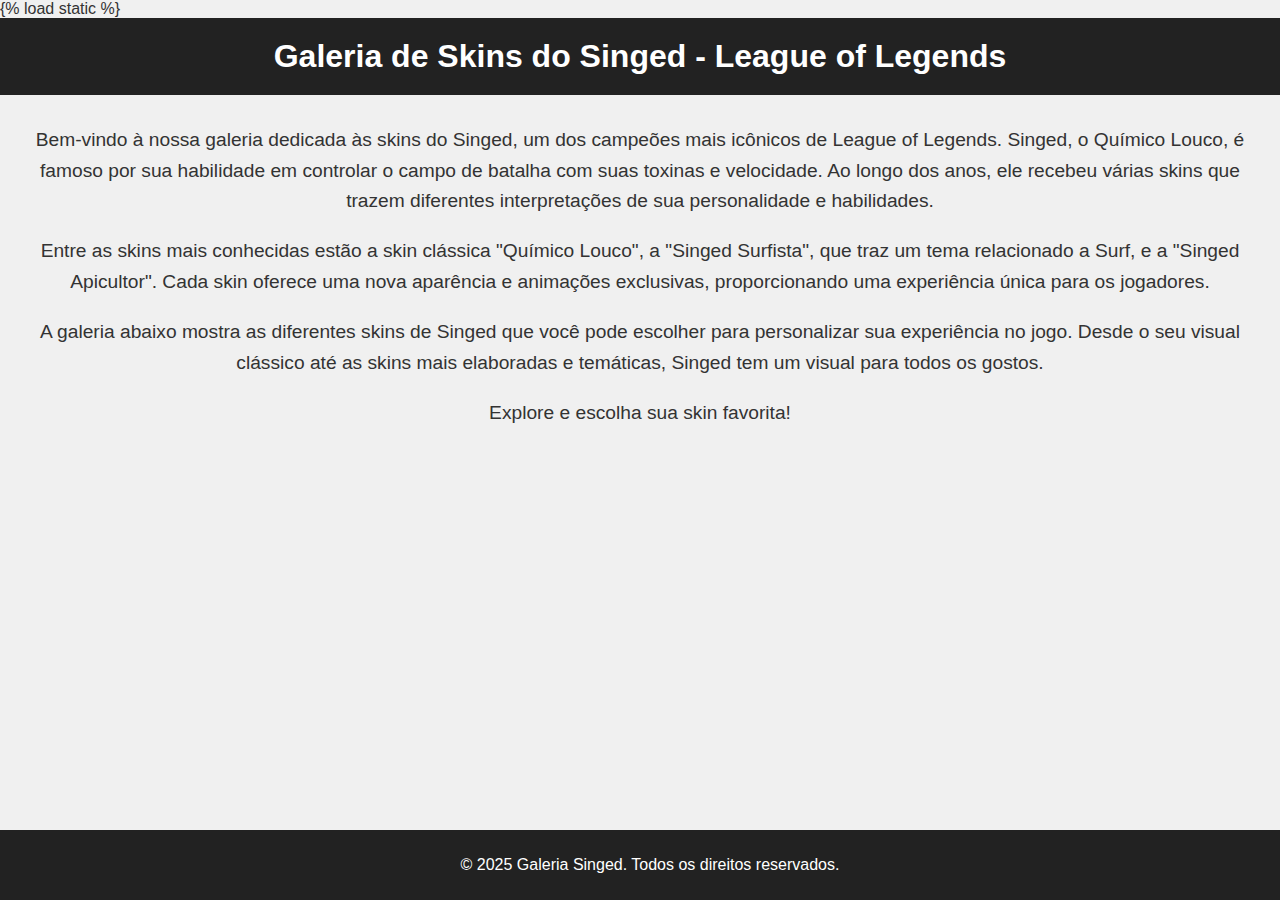
<file: Galeria/galeria/templates/descricao.html>
{% load static %}
<!DOCTYPE html>
<html lang="pt-br">
<head>
    <meta charset="UTF-8">
    <meta name="viewport" content="width=device-width, initial-scale=1.0">
    <title>Galeria de Skins do Singed</title>
    <style>
        body {
            font-family: Arial, sans-serif;
            background-color: #f0f0f0;
            margin: 0;
            padding: 0;
            color: #333;
        }

        header {
            background-color: #222;
            color: white;
            padding: 20px;
            text-align: center;
        }

        h1 {
            margin: 0;
        }

        .description {
            text-align: center;
            margin: 30px 20px;
            font-size: 1.2em;
            line-height: 1.6;
        }

        footer {
            text-align: center;
            padding: 10px;
            background-color: #222;
            color: white;
            position: fixed;
            width: 100%;
            bottom: 0;
        }
    </style>
</head>
<body>

    <header>
        <h1>Galeria de Skins do Singed - League of Legends</h1>
    </header>

    <div class="description">
        <p>Bem-vindo à nossa galeria dedicada às skins do Singed, um dos campeões mais icônicos de League of Legends. Singed, o Químico Louco, é famoso por sua habilidade em controlar o campo de batalha com suas toxinas e velocidade. Ao longo dos anos, ele recebeu várias skins que trazem diferentes interpretações de sua personalidade e habilidades.</p>

        <p>Entre as skins mais conhecidas estão a skin clássica "Químico Louco", a "Singed Surfista", que traz um tema relacionado a Surf, e a "Singed Apicultor". Cada skin oferece uma nova aparência e animações exclusivas, proporcionando uma experiência única para os jogadores.</p>

        <p>A galeria abaixo mostra as diferentes skins de Singed que você pode escolher para personalizar sua experiência no jogo. Desde o seu visual clássico até as skins mais elaboradas e temáticas, Singed tem um visual para todos os gostos.</p>

        <p>Explore e escolha sua skin favorita!</p>
    </div>

    <footer>
        <p>&copy; 2025 Galeria Singed. Todos os direitos reservados.</p>
    </footer>

</body>
</html>
</file>
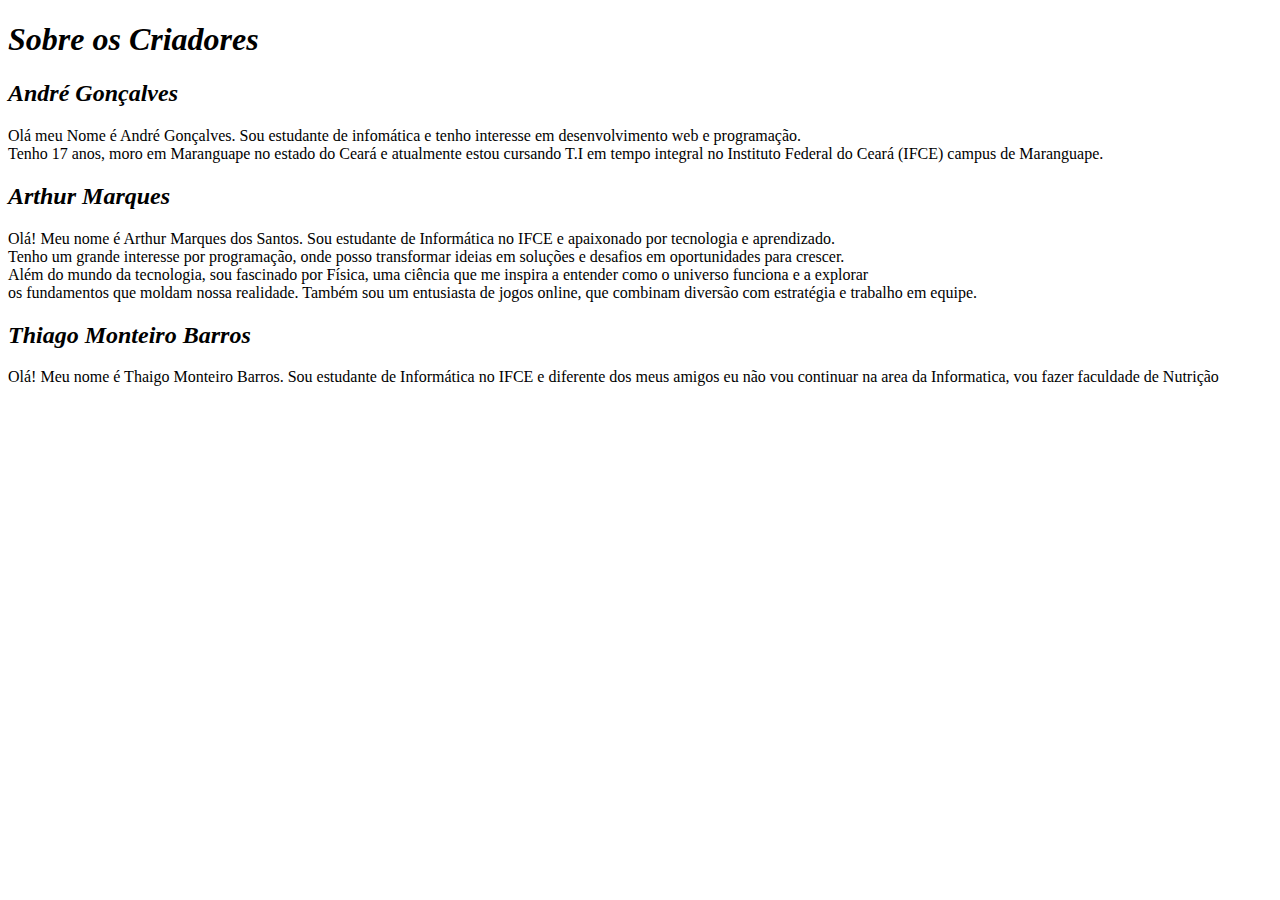
<file: Galeria/galeria/templates/sobre.html>
<!DOCTYPE html>
<html lang="en">
<head>
    <meta charset="UTF-8">
    <meta name="viewport" content="width=device-width, initial-scale=1.0">
    <title>Sobre</title>
</head>
<body>
    <h1><i>Sobre os Criadores</i></h1>
    <h2><i>André Gonçalves</i></h2>
    <p>Olá meu Nome é André Gonçalves. Sou estudante de infomática e tenho interesse em desenvolvimento web e programação.<br>
        Tenho 17 anos, moro em Maranguape no estado do Ceará e atualmente estou cursando T.I em tempo integral no Instituto Federal do Ceará (IFCE) campus de Maranguape. 
    </p>

    <h2><i>Arthur Marques</i></h2>
    <p>Olá! Meu nome é Arthur Marques dos Santos. Sou estudante de Informática no IFCE e apaixonado por tecnologia e aprendizado.<br>
        Tenho um grande interesse por programação, onde posso transformar ideias em soluções e desafios em oportunidades para crescer. <br>
        Além do mundo da tecnologia, sou fascinado por Física, uma ciência que me inspira a entender como o universo funciona e a explorar <br>
        os fundamentos que moldam nossa realidade. Também sou um entusiasta de jogos online, que combinam diversão com estratégia e trabalho em equipe.
    </p>

    <h2><i>Thiago Monteiro Barros</i></h2>
    <p>Olá! Meu nome é Thaigo Monteiro Barros. Sou estudante de Informática no IFCE e diferente dos meus amigos eu não vou continuar na area da Informatica, vou fazer faculdade de Nutrição</p>

</body>
</html>
</file>
